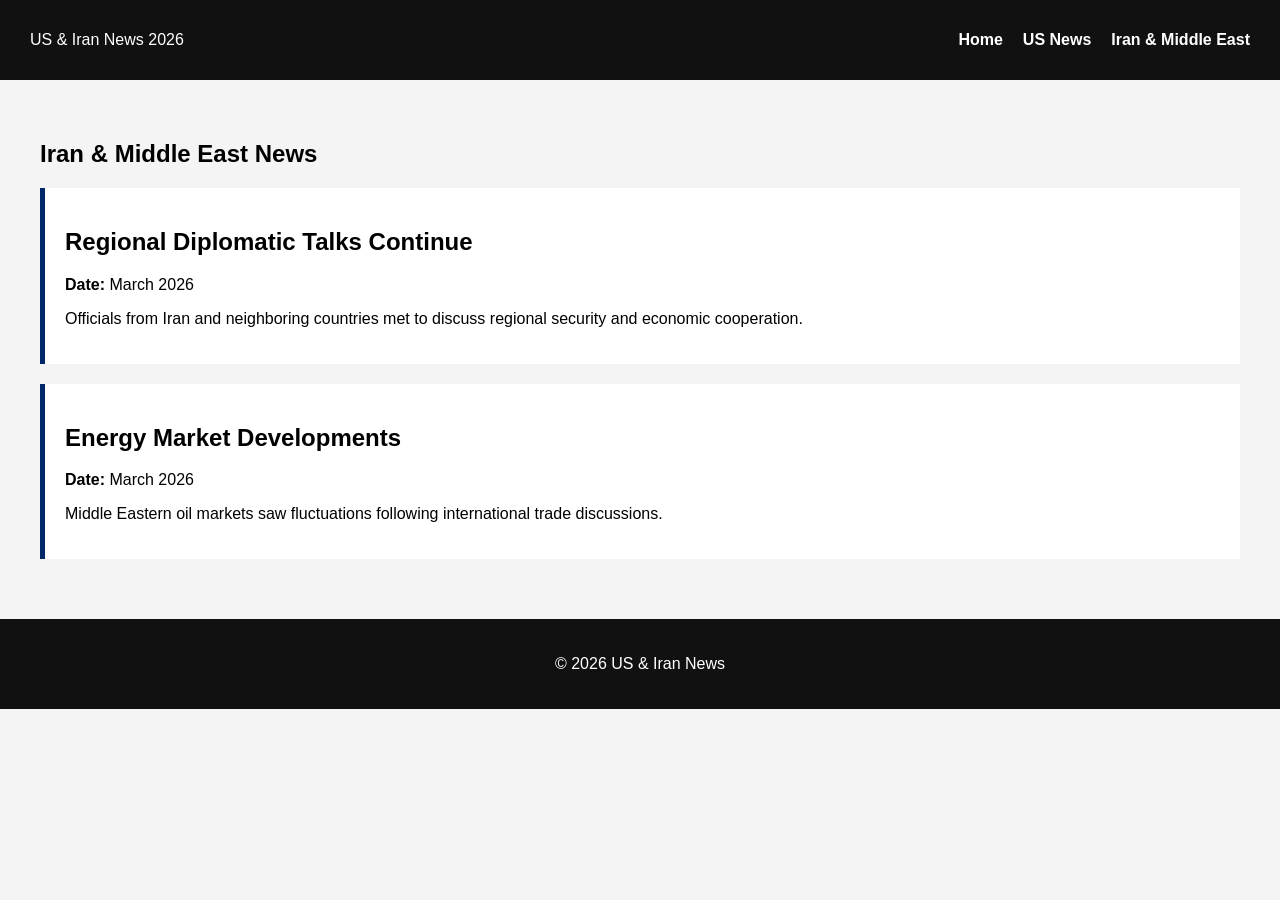
<file: iran/iranlink.html>
<!DOCTYPE html>
<html lang="en">
<head>
    <meta charset="UTF-8">
    <title>Iran & Middle East News - 2026</title>
    <link rel="stylesheet" href="../style.css">
</head>
<body>

<nav>
    <div class="logo">US & Iran News 2026</div>
    <ul>
        <li><a href="../index.html">Home</a></li>
        <li><a href="../us/uslink.html">US News</a></li>
        <li><a href="iranlink.html">Iran & Middle East</a></li>
    </ul>
</nav>

<section class="news-container">
    <h1>Iran & Middle East News</h1>

    <article class="news-item">
        <h2>Regional Diplomatic Talks Continue</h2>
        <p><strong>Date:</strong> March 2026</p>
        <p>Officials from Iran and neighboring countries met to discuss regional security and economic cooperation.</p>
    </article>

    <article class="news-item">
        <h2>Energy Market Developments</h2>
        <p><strong>Date:</strong> March 2026</p>
        <p>Middle Eastern oil markets saw fluctuations following international trade discussions.</p>
    </article>

</section>

<footer>
    <p>© 2026 US & Iran News</p>
</footer>

<script src="../script.js"></script>
</body>
</html>
</file>
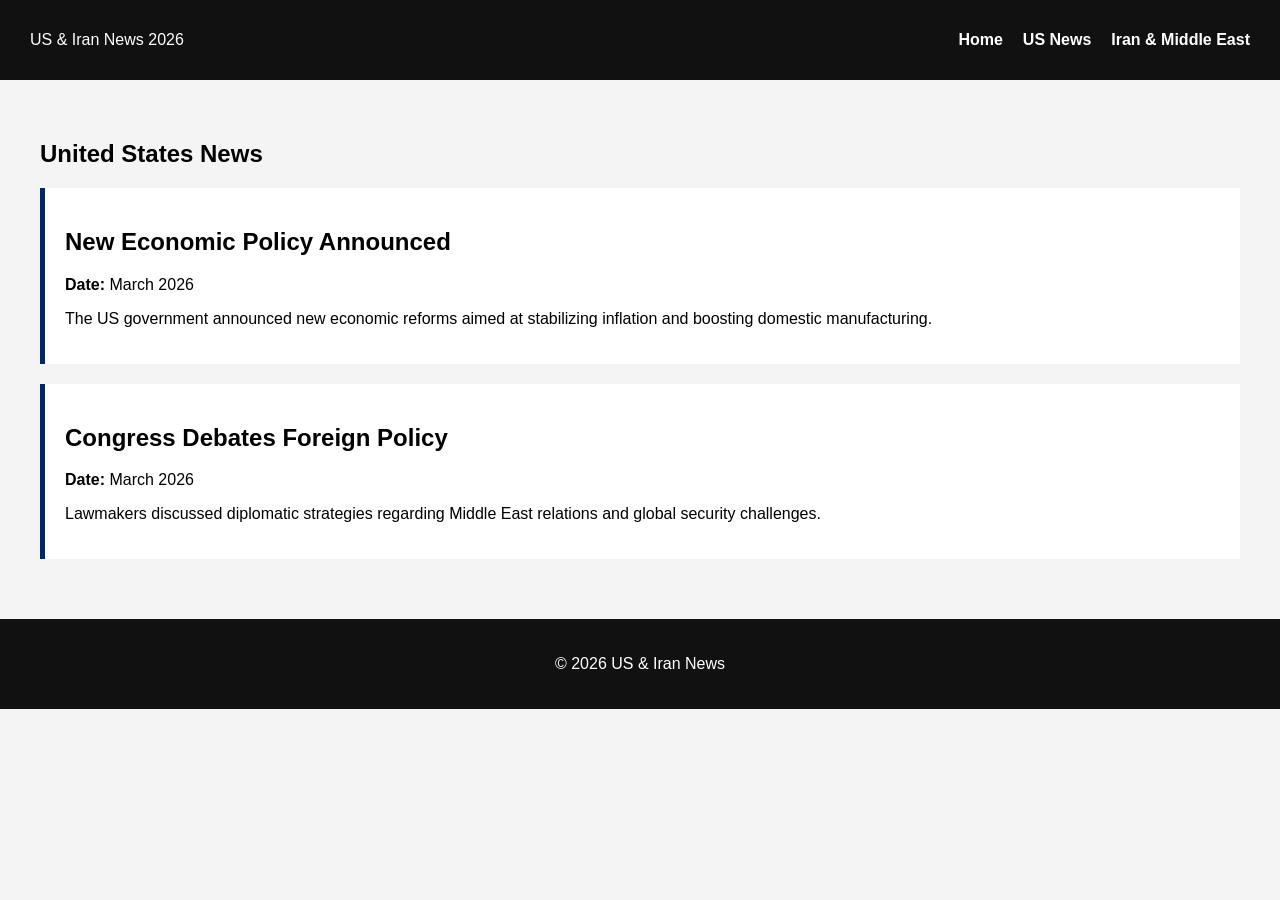
<file: us/uslink.html>
<!DOCTYPE html>
<html lang="en">
<head>
    <meta charset="UTF-8">
    <title>US News - 2026</title>
    <link rel="stylesheet" href="../style.css">
</head>
<body>

<nav>
    <div class="logo">US & Iran News 2026</div>
    <ul>
        <li><a href="../index.html">Home</a></li>
        <li><a href="uslink.html">US News</a></li>
        <li><a href="../iran/iranlink.html">Iran & Middle East</a></li>
    </ul>
</nav>

<section class="news-container">
    <h1>United States News</h1>

    <article class="news-item">
        <h2>New Economic Policy Announced</h2>
        <p><strong>Date:</strong> March 2026</p>
        <p>The US government announced new economic reforms aimed at stabilizing inflation and boosting domestic manufacturing.</p>
    </article>

    <article class="news-item">
        <h2>Congress Debates Foreign Policy</h2>
        <p><strong>Date:</strong> March 2026</p>
        <p>Lawmakers discussed diplomatic strategies regarding Middle East relations and global security challenges.</p>
    </article>

</section>

<footer>
    <p>© 2026 US & Iran News</p>
</footer>

<script src="../script.js"></script>
</body>
</html>
</file>
<file: style.css>
body {
    margin: 0;
    font-family: Arial, sans-serif;
    background-color: #f4f4f4;
}

nav {
    background: #111;
    color: white;
    display: flex;
    justify-content: space-between;
    padding: 15px 30px;
    align-items: center;
}

nav ul {
    list-style: none;
    display: flex;
    gap: 20px;
}

nav ul li a {
    color: white;
    text-decoration: none;
    font-weight: bold;
}

nav ul li a:hover {
    color: #00bcd4;
}

.hero {
    text-align: center;
    padding: 60px 20px;
    background: linear-gradient(to right, #002868, #bf0a30);
    color: white;
}

.cards {
    display: flex;
    justify-content: center;
    gap: 40px;
    padding: 40px;
    flex-wrap: wrap;
}

.card {
    background: white;
    width: 300px;
    padding: 20px;
    border-radius: 8px;
    box-shadow: 0 4px 10px rgba(0,0,0,0.1);
    text-align: center;
}

.card img {
    width: 100%;
    border-radius: 6px;
}

.btn {
    display: inline-block;
    margin-top: 15px;
    padding: 10px 15px;
    background: #002868;
    color: white;
    text-decoration: none;
    border-radius: 4px;
}

.btn:hover {
    background: #bf0a30;
}

.news-container {
    padding: 40px;
}

.news-item {
    background: white;
    padding: 20px;
    margin-bottom: 20px;
    border-left: 5px solid #002868;
}

footer {
    background: #111;
    color: white;
    text-align: center;
    padding: 20px;
}
</file>
